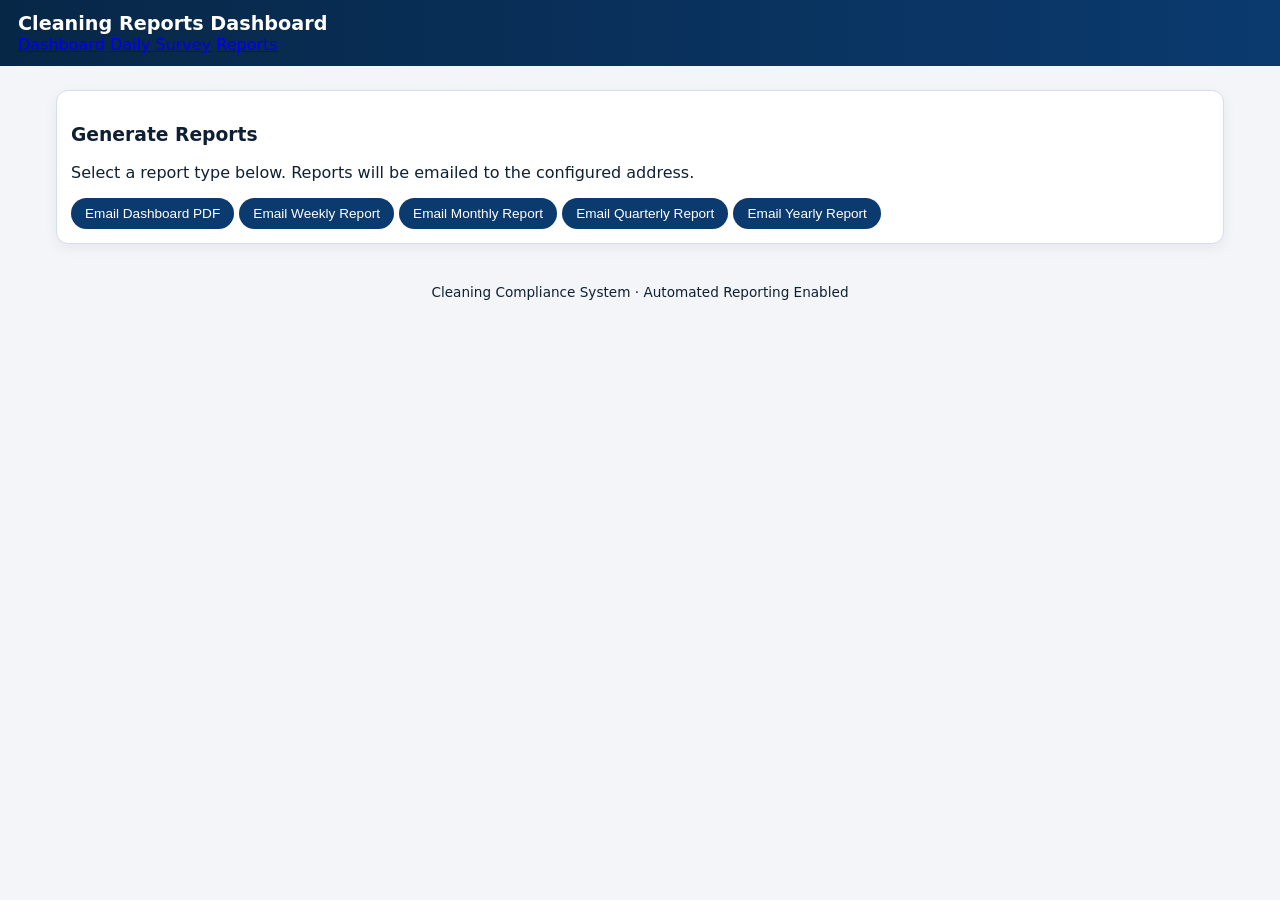
<file: reports.html>
<!DOCTYPE html>
<html lang="en">
<head>
    <meta charset="UTF-8">
    <title>Cleaning Reports Dashboard</title>
    <meta name="viewport" content="width=device-width, initial-scale=1.0">

    <link rel="stylesheet" href="styles.css">
</head>

<body>

    <!-- TOP BAR -->
    <div class="top-bar">
        <h1>Cleaning Reports Dashboard</h1>

        <div class="top-nav-links">
            <a href="index.html">Dashboard</a>
            <a href="survey.html">Daily Survey</a>
            <a href="reports.html" class="active">Reports</a>
        </div>
    </div>

    <!-- PAGE CONTENT -->
    <div class="page-container">

        <div class="card" style="margin-top: 24px;">
            <h3>Generate Reports</h3>
            <p>Select a report type below. Reports will be emailed to the configured address.</p>

            <button class="btn primary" id="emailDashboardPDF">Email Dashboard PDF</button>
            <button class="btn secondary" id="emailWeeklyReport">Email Weekly Report</button>
            <button class="btn secondary" id="emailMonthlyReport">Email Monthly Report</button>
            <button class="btn secondary" id="emailQuarterlyReport">Email Quarterly Report</button>
            <button class="btn secondary" id="emailYearlyReport">Email Yearly Report</button>
        </div>

        <p style="text-align:center; margin-top: 40px; color: var(--text-muted); font-size: 0.85rem;">
            Cleaning Compliance System · Automated Reporting Enabled
        </p>

    </div>

    <!-- REPORTS LOGIC -->
    <script src="reports.js?v=12"></script>

</body>
</html>
</file>
<file: styles.css>
:root {
  --bg: #f3f5f8;
  --card: #ffffff;
  --primary: #0b3a6f;
  --primary-dark: #072747;
  --text: #102033;
  --muted: #6b7a99;
  --border: #d5deea;
  --shadow: 0 4px 14px rgba(15,23,42,0.06);
  --radius: 12px;
}

/* ================= BASE ================= */

* {
  box-sizing: border-box;
}

body {
  margin: 0;
  font-family: system-ui, sans-serif;
  background: var(--bg);
  color: var(--text);
}

/* ================= HEADER ================= */

.top-bar { position: relative;
  z-index: 10000;
          
  background: linear-gradient(90deg, var(--primary-dark), var(--primary));
  color: white;
  padding: 12px 18px;
}

.top-bar h1 {
  margin: 0;
  font-size: 1.2rem;
}

.top-bar p {
  margin: 2px 0 0;
  font-size: 0.8rem;
  opacity: 0.85;
}

/* ================= LAYOUT ================= */

.main-layout,
.page-container {
  max-width: 1200px;
  margin: 20px auto;
  padding: 0 16px;
}

/* ================= CARDS ================= */

.card {
  background: var(--card);
  border: 1px solid var(--border);
  border-radius: var(--radius);
  box-shadow: var(--shadow);
  padding: 14px;
  margin-bottom: 16px;
}

/* ================= ACTION BAR ================= */

.action-bar {
  display: flex;
  gap: 10px;
  padding: 10px 16px;
  flex-wrap: wrap;
  align-items: center;
}

/* ================= BUTTONS ================= */

.btn {
  background: var(--primary);
  color: white;
  padding: 8px 14px;
  border-radius: 999px;
  text-decoration: none;
  font-size: 0.85rem;
  border: none;
  cursor: pointer;
}

.btn:hover {
  background: var(--primary-dark);
}

/* ================= SUMMARY ================= */

.summary-grid {
  display: grid;
  grid-template-columns: repeat(auto-fit, minmax(180px, 1fr));
  gap: 12px;
}

.summary-grid .card h3 {
  margin: 0;
  font-size: 0.8rem;
  color: var(--muted);
}

.summary-grid .card p {
  font-size: 1.6rem;
  font-weight: bold;
  margin: 6px 0 0;
}

/* ================= FILTERS ================= */

.filters-grid {
  display: grid;
  grid-template-columns: repeat(4, 1fr);
  gap: 12px;
}

.filters-grid label {
  font-size: 0.75rem;
  color: var(--muted);
}

.filters-grid input,
.filters-grid select {
  width: 100%;
  padding: 7px;
  border-radius: 8px;
  border: 1px solid var(--border);
  background: #f7f9fc;
}

/* ================= CHARTS ================= */

.charts-grid {
  display: grid;
  grid-template-columns: repeat(auto-fit, minmax(260px, 1fr));
  gap: 16px;
}

/* ================= TABLE ================= */

table {
  width: 100%;
  border-collapse: collapse;
  font-size: 0.85rem;
}

th, td {
  padding: 8px;
  border-bottom: 1px solid var(--border);
}

thead {
  background: #f1f4f9;
}

/* ================= SURVEY ================= */

.survey-container {
  max-width: 600px;
  margin: 20px auto;
  padding: 16px;
  background: white;
  border-radius: var(--radius);
  box-shadow: var(--shadow);
}

.task-card {
  display: flex;
  justify-content: space-between;
  padding: 10px;
  border: 1px solid var(--border);
  border-radius: 10px;
  margin-bottom: 8px;
}


/* ================= MOBILE ================= */

@media (max-width: 768px) {
  .filters-grid {
    grid-template-columns: 1fr 1fr;
  }

  .summary-grid {
    grid-template-columns: 1fr 1fr;
  }

  .action-bar {
    flex-direction: column;
    align-items: flex-start;
  }
}

.report-modal{
    display:none;
    position:fixed;
    inset:0;
    background:rgba(0,0,0,.45);
    justify-content:center;
    align-items:center;
    z-index:9999;
}

.report-card{
    width:420px;
    max-width:95%;
    background:#fff;
    padding:25px;
    border-radius:12px;
    box-shadow:0 10px 30px rgba(0,0,0,.25);
}

.report-card h2{
    margin-top:0;
    color:#0d47a1;
}

.report-card label{
    display:block;
    margin-top:15px;
    margin-bottom:6px;
    font-weight:bold;
}

.report-card select{
    width:100%;
    padding:10px;
    border-radius:6px;
}

.report-buttons{
    margin-top:25px;
    display:flex;
    gap:10px;
}

.report-buttons button{
    flex:1;
}

/* ==========================
 PHASE 3B ANALYTICS
========================== */


.analytics-panel{

margin-top:30px;

}



.analytics-grid{

display:grid;

grid-template-columns:
repeat(auto-fit,minmax(300px,1fr));

gap:20px;

}



.analytics-card{

background:white;

border-radius:18px;

padding:20px;

box-shadow:
0 8px 25px rgba(0,0,0,.08);

}



#roomHeatmap{

display:grid;

grid-template-columns:
repeat(auto-fit,minmax(120px,1fr));

gap:10px;

}



.room-box{

padding:15px;

border-radius:12px;

text-align:center;

font-weight:bold;

}



.good{

background:#b7f7c5;

}



.medium{

background:#ffe9a8;

}



.bad{

background:#ffb0b0;

}



.rank-number{

font-size:20px;

font-weight:bold;

}
/* ==========================
PHASE 3C INTELLIGENCE
========================== */


.intelligence-panel{

margin-top:40px;

}


#predictionScore{

font-size:38px;

font-weight:bold;

text-align:center;

padding:20px;

}



.alert-item{

padding:10px;

margin:8px 0;

border-radius:10px;

background:#ffe5e5;

}



.insight-item{

padding:10px;

margin:8px 0;

background:#eef7ff;

border-radius:10px;

}

/* ============================================================
   EXPORT DROPDOWN — FINAL
============================================================ */

.export-dropdown {
    display: none;

    position: fixed;

    top: 80px;
    right: 25px;

    width: 280px;

    background: #ffffff;

    border: 1px solid #d5deea;
    border-radius: 12px;

    padding: 8px;

    box-shadow: 0 15px 40px rgba(0,0,0,.25);

    z-index: 2147483647;
}

.export-dropdown.open {
    display: block;
}

.export-dropdown button {
    display: block;

    width: 100%;

    padding: 13px 14px;

    margin: 2px 0;

    border: none;

    border-radius: 8px;

    background: #ffffff;

    color: #102033;

    text-align: left;

    font-size: 14px;

    cursor: pointer;
}

.export-dropdown button:hover {
    background: #f1f5f9;
}


.task-cell {

    font-size:13px;
    line-height:1.6;

}


.task-complete {

    color:green;

}


.task-failed {

    color:red;

}

/* ==================================================
   COLLAPSIBLE DASHBOARD PANELS
================================================== */

.panel-toggle{

    width:100%;
    text-align:left;
    padding:15px;
    font-size:18px;
    font-weight:600;
    cursor:pointer;
    border:none;
    background:transparent;

}


.panel-content{

    padding-top:15px;

}


.chart-container{

    height:320px;
    position:relative;

}


.chart-container canvas{

    max-height:300px;

}
.table-toggle{

    margin-top:15px;

    width:100%;

}


.table-wrapper{

    overflow-x:auto;

}

.chart-container{

    height:320px;
    position:relative;

}


canvas{

    max-height:300px;

}
</file>
